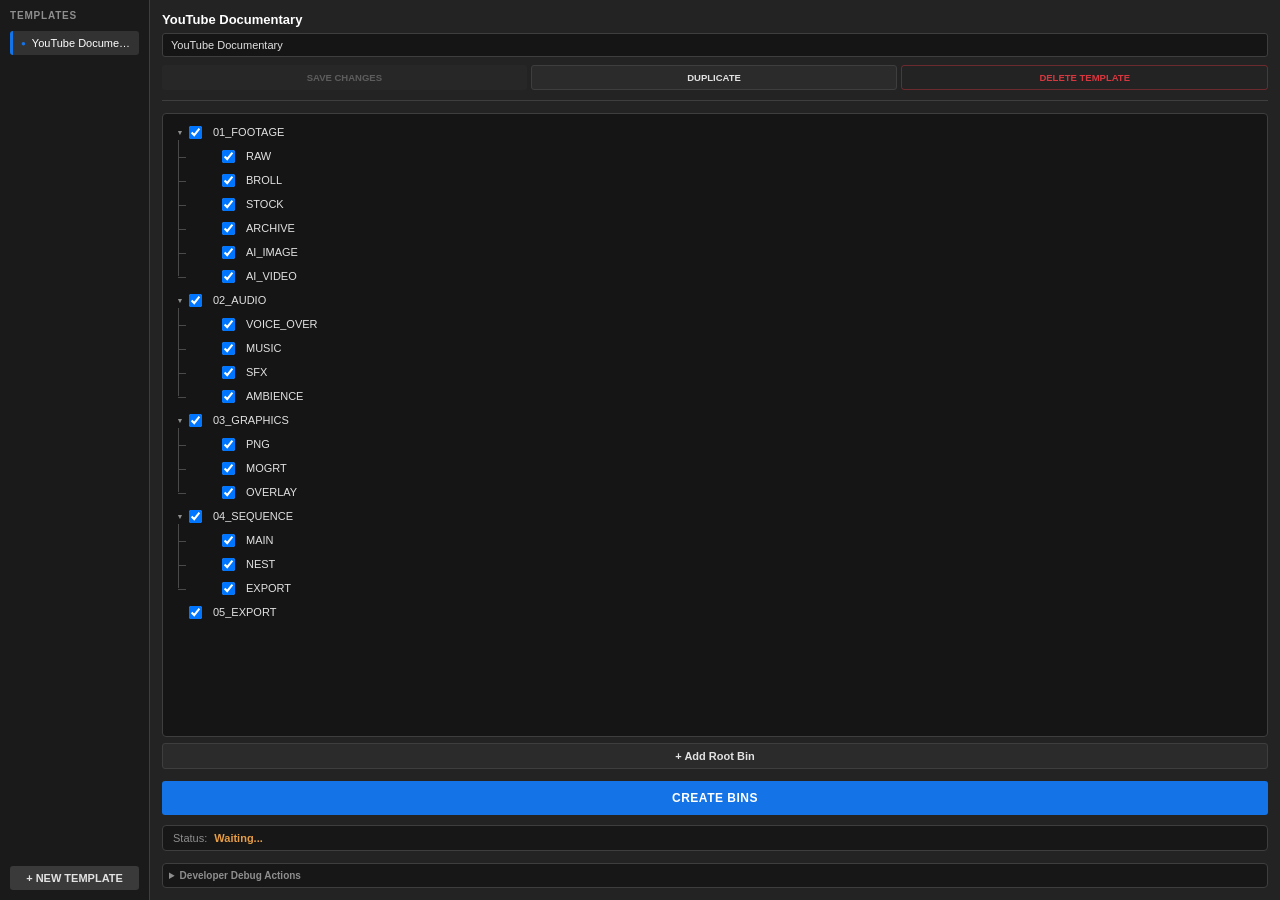
<file: PremiereBinBuilder/client/index.html>
<!DOCTYPE html>
<html lang="en">
<head>
  <meta charset="UTF-8">
  <meta name="viewport" content="width=device-width, initial-scale=1.0">
  <title>PremiereBinBuilder</title>
  <link rel="stylesheet" href="styles.css">
</head>
<body>
  <div class="app-layout">
    <!-- Left Column: Templates List -->
    <div class="sidebar">
      <h3>TEMPLATES</h3>
      <div id="template-list-container" class="template-list scrollable">
        <!-- Dynamically rendered -->
      </div>
      <button id="new-template-btn" class="btn">+ NEW TEMPLATE</button>
    </div>

    <!-- Right Column: Bins Tree Editor -->
    <div class="editor-pane">
      <div class="editor-header">
        <h2 id="active-template-title">Active Template</h2>
        <div class="name-edit-row">
          <input type="text" id="active-template-name-input" placeholder="Template Name..." />
        </div>
        <div class="editor-actions">
          <button id="save-changes-btn" class="btn" disabled>SAVE CHANGES</button>
          <button id="duplicate-template-btn" class="btn secondary">DUPLICATE</button>
          <button id="delete-template-btn" class="btn danger">DELETE TEMPLATE</button>
        </div>
      </div>

      <div class="bin-tree-wrapper">
        <div id="bin-tree-container" class="tree-container scrollable">
          <!-- Dynamically rendered -->
        </div>
        <button id="add-root-bin-btn" class="btn secondary">+ Add Root Bin</button>
      </div>

      <!-- Main Build Action -->
      <div class="build-section">
        <button id="create-bins-btn" class="btn cta build-btn">CREATE BINS</button>
      </div>

      <!-- Footer Status Box -->
      <div class="status-container">
        Status: <span id="status-text">Waiting...</span>
      </div>

      <!-- Collapsible Developer Drawer -->
      <details class="dev-details">
        <summary>Developer Debug Actions</summary>
        <div class="dev-actions">
          <button id="test-connection-btn" class="btn">TEST CONNECTION</button>
          <button id="create-test-bin-btn" class="btn">CREATE TEST BIN</button>
          <button id="create-test-tree-btn" class="btn">CREATE TEST TREE</button>
        </div>
      </details>
    </div>
  </div>

  <!-- Custom Unsaved Changes Modal Dialog -->
  <div id="unsaved-modal" class="modal-overlay hidden">
    <div class="modal-content">
      <h4>Unsaved Changes</h4>
      <p>Save before switching templates?</p>
      <div class="modal-actions">
        <button id="modal-save-btn" class="btn cta">SAVE</button>
        <button id="modal-discard-btn" class="btn danger">DISCARD</button>
        <button id="modal-cancel-btn" class="btn secondary">CANCEL</button>
      </div>
    </div>
  </div>

  <!-- CEP CSInterface and App Logic -->
  <script src="CSInterface.js"></script>
  <script src="storageService.js"></script>
  <script src="templateService.js"></script>
  <script src="templateUI.js"></script>
  <script src="app.js"></script>
</body>
</html>
</file>
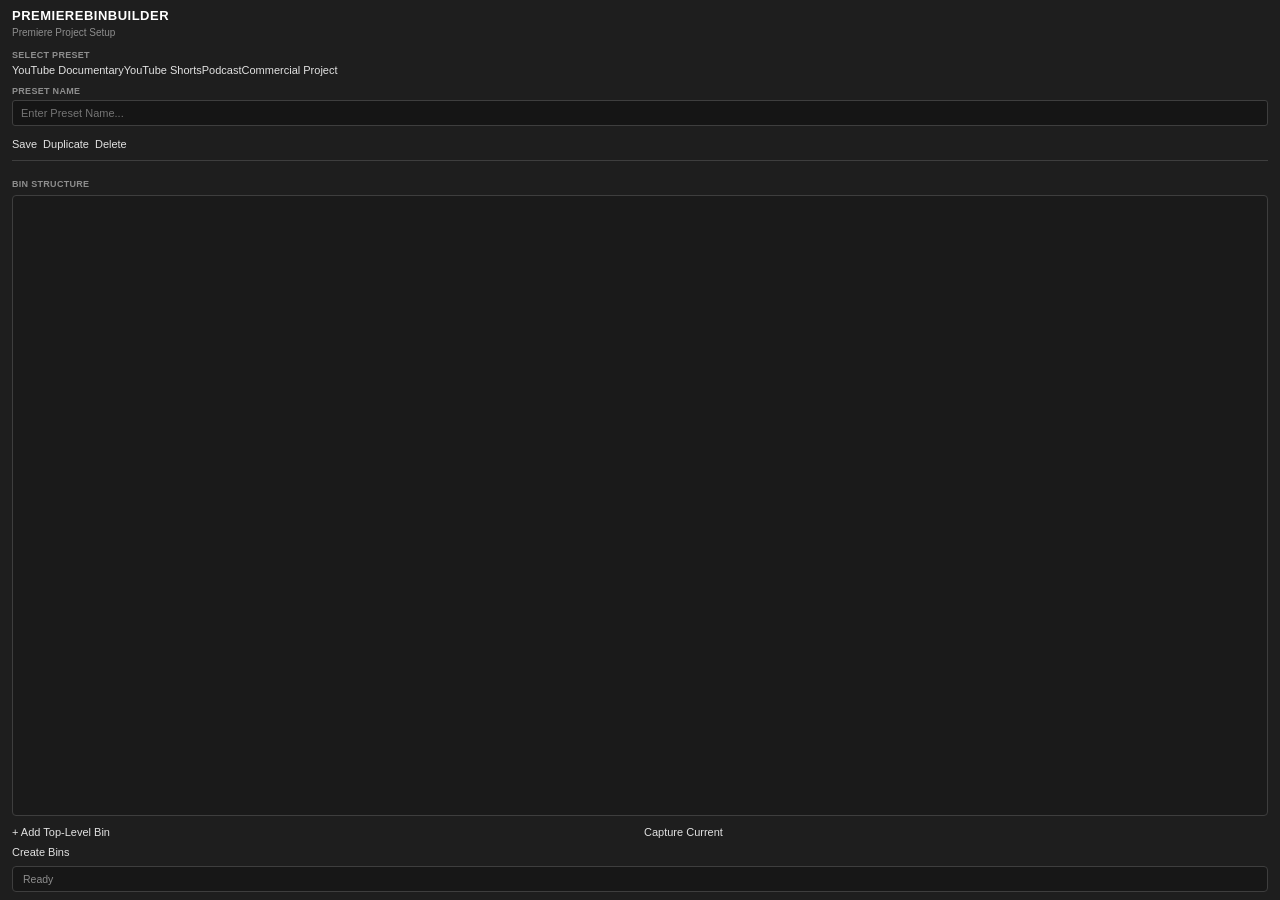
<file: uxp/src/index.html>
<!DOCTYPE html>
<html lang="en">
<head>
  <meta charset="UTF-8">
  <meta name="viewport" content="width=device-width, initial-scale=1.0">
  <title>PremiereBinBuilder</title>
  <link rel="stylesheet" href="css/styles.css">
</head>
<body>
  <h2>PremiereBinBuilder</h2>
  <div class="subtitle">Premiere Project Setup</div>

  <!-- Preset Selector & Management -->
  <div class="preset-section">
    <div class="form-group">
      <label class="form-label" for="preset-dropdown">Select Preset</label>
      <sp-dropdown id="preset-dropdown">
        <!-- Will be dynamically populated by ui.js -->
      </sp-dropdown>
    </div>

    <div class="form-group">
      <label class="form-label" for="preset-name-input">Preset Name</label>
      <input type="text" id="preset-name-input" class="text-input" placeholder="Enter Preset Name..." />
    </div>

    <div class="preset-actions">
      <sp-button id="save-preset-btn" variant="secondary" size="s">Save</sp-button>
      <sp-button id="duplicate-preset-btn" variant="secondary" size="s">Duplicate</sp-button>
      <sp-button id="delete-preset-btn" variant="warning" size="s">Delete</sp-button>
    </div>
  </div>

  <div class="divider"></div>

  <!-- Bin Tree Editor -->
  <div class="bin-structure-section">
    <label class="form-label">Bin Structure</label>
    <div id="bin-tree-container" class="tree-container">
      <!-- Will be dynamically populated by ui.js -->
    </div>
  </div>

  <!-- Bottom Panel Actions -->
  <div class="footer-section">
    <div class="actions-row">
      <sp-button id="add-top-bin-btn" variant="secondary" quiet style="flex: 1;">+ Add Top-Level Bin</sp-button>
      <sp-button id="capture-current-btn" variant="secondary" style="flex: 1;">Capture Current</sp-button>
    </div>

    <sp-button id="create-bins-btn" variant="cta" style="width: 100%;">Create Bins</sp-button>
    
    <!-- Status Display -->
    <div id="status-container" class="status-box">Ready</div>
  </div>

  <!-- Core Services and Scripts -->
  <script src="js/storageService.js"></script>
  <script src="data/defaultPresets.js"></script>
  <script src="js/presetService.js"></script>
  <script src="js/premiere.js"></script>
  <script src="js/binService.js"></script>
  <script src="js/ui.js"></script>
  <script src="js/app.js"></script>
</body>
</html>
</file>
<file: PremiereBinBuilder/client/styles.css>
/**
 * PremiereBinBuilder - CEP Panel Stylesheet
 */

:root {
  --bg-color: #232323;
  --panel-bg: #1e1e1e;
  --text-color: #e2e2e2;
  --text-muted: #8e8e8e;
  --border-color: #3e3e3e;
  --accent-color: #1473e6;
  --accent-hover: #2680eb;
  --danger-color: #d7373f;
  --danger-hover: #e04a50;
  --input-bg: #151515;
  --row-hover: #2a2a2a;
  --row-active: #323232;
  --tree-line-color: #4a4a4a;
}

body {
  margin: 0;
  padding: 0;
  background-color: var(--bg-color);
  color: var(--text-color);
  font-family: -apple-system, BlinkMacSystemFont, "Segoe UI", Roboto, sans-serif;
  font-size: 11px;
  user-select: none;
  box-sizing: border-box;
  overflow: hidden;
  height: 100vh;
}

/* Two Column Layout */
.app-layout {
  display: flex;
  height: 100vh;
  width: 100vw;
  overflow: hidden;
}

.sidebar {
  width: 150px;
  min-width: 120px;
  max-width: 200px;
  background-color: #1a1a1a;
  border-right: 1px solid var(--border-color);
  display: flex;
  flex-direction: column;
  padding: 10px;
  box-sizing: border-box;
}

.sidebar h3 {
  font-size: 10px;
  font-weight: 700;
  color: var(--text-muted);
  margin: 0 0 10px 0;
  letter-spacing: 0.8px;
}

.editor-pane {
  flex: 1;
  display: flex;
  flex-direction: column;
  padding: 12px;
  box-sizing: border-box;
  overflow-y: auto;
  min-width: 0;
}

/* Scrollable Container Utility */
.scrollable {
  flex: 1;
  overflow-y: auto;
  min-height: 50px;
}

/* Template List Items */
.template-list {
  display: flex;
  flex-direction: column;
  gap: 2px;
  margin-bottom: 10px;
}

.template-list-item {
  display: flex;
  align-items: center;
  padding: 6px 8px;
  border-radius: 3px;
  cursor: pointer;
  transition: background-color 0.15s, border-left 0.15s;
  border-left: 3px solid transparent;
  color: var(--text-color);
  min-height: 24px;
  box-sizing: border-box;
}

.template-list-item:hover {
  background-color: var(--row-hover);
}

.template-list-item.active {
  background-color: var(--row-active);
  border-left-color: var(--accent-color);
  color: #fff;
  font-weight: 500;
}

.indicator-dot {
  font-size: 8px;
  margin-right: 6px;
  color: var(--text-muted);
}

.indicator-dot.active {
  color: var(--accent-color);
}

.template-label {
  white-space: nowrap;
  text-overflow: ellipsis;
  overflow: hidden;
}

.list-empty {
  color: var(--text-muted);
  font-style: italic;
  font-size: 10px;
  text-align: center;
  padding: 20px 0;
}

/* Editor Header Elements */
.editor-header {
  margin-bottom: 12px;
  border-bottom: 1px solid var(--border-color);
  padding-bottom: 10px;
  flex-shrink: 0;
}

#active-template-title {
  font-size: 13px;
  font-weight: 600;
  color: #fff;
  margin: 0 0 6px 0;
  display: flex;
  align-items: center;
}

#active-template-title.dirty {
  color: #e69d45;
}

.name-edit-row {
  margin-bottom: 8px;
}

.name-edit-row input {
  width: 100%;
  box-sizing: border-box;
  background-color: var(--input-bg);
  border: 1px solid var(--border-color);
  color: var(--text-color);
  padding: 5px 8px;
  font-size: 11px;
  border-radius: 3px;
  outline: none;
}

.name-edit-row input:focus {
  border-color: var(--accent-color);
}

.editor-actions {
  display: flex;
  gap: 4px;
}

.editor-actions button {
  flex: 1;
  font-size: 9.5px;
  padding: 6px 0;
}

/* Tree Editor Wrapper */
.bin-tree-wrapper {
  flex: 1;
  display: flex;
  flex-direction: column;
  margin-bottom: 12px;
  min-height: 100px;
}

.tree-container {
  border: 1px solid var(--border-color);
  background-color: #151515;
  border-radius: 4px;
  padding: 6px;
  margin-bottom: 6px;
}

.tree-empty {
  color: var(--text-muted);
  text-align: center;
  padding: 40px 10px;
  font-style: italic;
}

/* Recursive Lines and Tree Rendering */
.tree-children {
  position: relative;
  margin-left: 17px;
}

.tree-children::before {
  content: "";
  position: absolute;
  top: -4px;
  bottom: 12px;
  left: -8px;
  width: 1px;
  background-color: var(--tree-line-color);
}

.tree-node {
  position: relative;
}

.tree-node::before {
  content: "";
  position: absolute;
  top: 13px;
  left: -8px;
  width: 8px;
  height: 1px;
  background-color: var(--tree-line-color);
}

.tree-node[style*="--depth: 0"]::before,
.tree-node[style*="--depth:0"]::before {
  display: none;
}

.tree-row {
  display: flex;
  align-items: center;
  height: 24px;
  padding: 0 4px;
  border-radius: 3px;
  transition: background-color 0.1s;
}

.tree-row:hover {
  background-color: var(--row-hover);
}

.tree-row.is-disabled {
  opacity: 0.4;
}

.tree-indent {
  flex-shrink: 0;
}

.tree-toggle {
  width: 14px;
  height: 14px;
  display: flex;
  align-items: center;
  justify-content: center;
  cursor: pointer;
  color: var(--text-muted);
  font-size: 7px;
  flex-shrink: 0;
  margin-right: 2px;
}

.tree-toggle.is-empty {
  visibility: hidden;
  cursor: default;
}

.tree-checkbox {
  margin: 0 6px 0 0;
  flex-shrink: 0;
  cursor: pointer;
}

.tree-name-input {
  background-color: transparent;
  border: 1px solid transparent;
  color: var(--text-color);
  font-family: inherit;
  font-size: 11px;
  padding: 2px 4px;
  width: 100px;
  outline: none;
  border-radius: 2px;
  transition: background-color 0.15s, border-color 0.15s;
}

.tree-row:hover .tree-name-input {
  background-color: var(--input-bg);
  border-color: #333;
}

.tree-name-input:focus {
  background-color: var(--input-bg) !important;
  border-color: var(--accent-color) !important;
}

.tree-actions {
  margin-left: auto;
  display: flex;
  gap: 2px;
  opacity: 0;
}

.tree-row:hover .tree-actions {
  opacity: 1;
}

.action-btn {
  background: transparent;
  border: none;
  color: var(--text-muted);
  width: 18px;
  height: 18px;
  border-radius: 2px;
  display: flex;
  align-items: center;
  justify-content: center;
  cursor: pointer;
  padding: 0;
  transition: background-color 0.15s, color 0.15s;
}

.action-btn:hover {
  background-color: #444;
  color: #fff;
}

.action-btn.delete-bin-btn:hover {
  background-color: var(--danger-color);
  color: #fff;
}

/* Button & UI Components */
.btn {
  background-color: #3a3a3a;
  border: none;
  color: #e2e2e2;
  padding: 6px 12px;
  border-radius: 3px;
  font-size: 11px;
  font-weight: 600;
  cursor: pointer;
  transition: background-color 0.15s;
  outline: none;
  box-sizing: border-box;
  text-align: center;
}

.btn:hover {
  background-color: #4a4a4a;
}

.btn[disabled] {
  opacity: 0.3;
  cursor: default;
  background-color: #333 !important;
}

.btn.cta {
  background-color: var(--accent-color);
  color: #fff;
}

.btn.cta:hover:not([disabled]) {
  background-color: var(--accent-hover);
}

.btn.secondary {
  background-color: #2b2b2b;
  border: 1px solid var(--border-color);
}

.btn.secondary:hover {
  background-color: #363636;
}

.btn.danger {
  background-color: transparent;
  color: var(--danger-color);
  border: 1px solid rgba(215, 55, 63, 0.4);
}

.btn.danger:hover {
  background-color: var(--danger-color);
  color: #fff;
  border-color: var(--danger-color);
}

/* Build Actions */
.build-section {
  margin-bottom: 10px;
  flex-shrink: 0;
}

.build-btn {
  width: 100%;
  padding: 10px;
  font-size: 12px;
  letter-spacing: 0.5px;
}

/* Status Box */
.status-container {
  font-size: 11px;
  color: var(--text-muted);
  background-color: #171717;
  border: 1px solid var(--border-color);
  border-radius: 4px;
  padding: 6px 10px;
  box-sizing: border-box;
  margin-bottom: 12px;
  flex-shrink: 0;
  white-space: nowrap;
  text-overflow: ellipsis;
  overflow: hidden;
}

#status-text {
  font-weight: 600;
  color: #e69d45;
  margin-left: 4px;
  transition: color 0.15s;
}

#status-text.ok {
  color: #55c269;
}

/* Collapsible Developer Drawer */
.dev-details {
  border: 1px solid var(--border-color);
  border-radius: 4px;
  padding: 6px;
  margin-top: auto;
  background-color: #171717;
  flex-shrink: 0;
}

.dev-details summary {
  font-size: 10px;
  font-weight: 600;
  color: var(--text-muted);
  cursor: pointer;
  outline: none;
}

.dev-actions {
  display: flex;
  flex-direction: column;
  gap: 4px;
  margin-top: 6px;
}

.dev-actions button {
  padding: 5px;
  font-size: 10px;
}

/* Unsaved Changes Modal overlay */
.modal-overlay {
  position: fixed;
  top: 0;
  left: 0;
  right: 0;
  bottom: 0;
  background-color: rgba(0, 0, 0, 0.65);
  display: flex;
  align-items: center;
  justify-content: center;
  z-index: 999;
}

.modal-overlay.hidden {
  display: none;
}

.modal-content {
  background-color: #2b2b2b;
  border: 1px solid var(--border-color);
  border-radius: 6px;
  padding: 16px;
  width: 240px;
  text-align: center;
  box-shadow: 0 8px 24px rgba(0, 0, 0, 0.5);
}

.modal-content h4 {
  font-size: 12px;
  margin: 0 0 8px 0;
  color: #fff;
}

.modal-content p {
  font-size: 10.5px;
  color: var(--text-color);
  margin: 0 0 16px 0;
  line-height: 1.4;
}

.modal-actions {
  display: flex;
  flex-direction: column;
  gap: 6px;
}

.modal-actions button {
  width: 100%;
  padding: 6px 0;
}

/* Scrollbar customizations */
::-webkit-scrollbar {
  width: 6px;
  height: 6px;
}
::-webkit-scrollbar-track {
  background: transparent;
}
::-webkit-scrollbar-thumb {
  background: #3e3e3e;
  border-radius: 3px;
}
::-webkit-scrollbar-thumb:hover {
  background: #555;
}
</file>
<file: uxp/src/css/styles.css>
/**
 * PremiereBinBuilder - Styling Sheet (Dark Theme)
 */

:root {
  --bg-color: #232323;
  --panel-bg: #1e1e1e;
  --text-color: #e2e2e2;
  --text-muted: #8e8e8e;
  --border-color: #3e3e3e;
  --accent-color: #1473e6;
  --accent-hover: #2680eb;
  --danger-color: #d7373f;
  --danger-hover: #e04a50;
  --input-bg: #151515;
  --row-hover: #2a2a2a;
  --row-active: #323232;
  --tree-line-color: #4a4a4a;
}

body {
  margin: 0;
  padding: 8px 12px;
  background-color: var(--panel-bg);
  color: var(--text-color);
  font-family: -apple-system, BlinkMacSystemFont, "Segoe UI", Roboto, Helvetica, Arial, sans-serif;
  font-size: 11px;
  user-select: none;
  display: flex;
  flex-direction: column;
  height: 100vh;
  box-sizing: border-box;
  overflow: hidden;
}

/* Header Setup */
h2 {
  font-size: 13px;
  font-weight: 600;
  margin: 0 0 4px 0;
  letter-spacing: 0.5px;
  text-transform: uppercase;
  color: #fff;
}

.subtitle {
  font-size: 10px;
  color: var(--text-muted);
  margin: 0 0 12px 0;
}

.divider {
  height: 1px;
  background-color: var(--border-color);
  margin: 10px 0;
}

/* Preset Picker Layout */
.preset-section {
  display: flex;
  flex-direction: column;
  gap: 8px;
}

.form-group {
  display: flex;
  flex-direction: column;
  gap: 4px;
}

.form-label {
  font-size: 9px;
  text-transform: uppercase;
  font-weight: 700;
  color: var(--text-muted);
  letter-spacing: 0.3px;
}

sp-dropdown, sp-picker {
  width: 100%;
  margin-bottom: 2px;
}

.preset-actions {
  display: flex;
  gap: 6px;
  margin-top: 4px;
}

.preset-actions button {
  flex: 1;
}

/* Inputs styling */
.text-input {
  background-color: var(--input-bg);
  border: 1px solid var(--border-color);
  color: var(--text-color);
  padding: 6px 8px;
  border-radius: 3px;
  font-size: 11px;
  outline: none;
  transition: border-color 0.2s;
}

.text-input:focus {
  border-color: var(--accent-color);
}

/* Tree Structure View */
.bin-structure-section {
  flex: 1;
  display: flex;
  flex-direction: column;
  margin-top: 8px;
  min-height: 100px;
  overflow: hidden;
}

.tree-container {
  flex: 1;
  overflow-y: auto;
  border: 1px solid var(--border-color);
  background-color: #1a1a1a;
  border-radius: 4px;
  padding: 6px;
  margin-top: 6px;
}

.tree-empty {
  color: var(--text-muted);
  text-align: center;
  padding: 40px 10px;
  font-style: italic;
}

/* Recursive lines & alignments */
.tree-children {
  position: relative;
  margin-left: 17px;
}

/* Vertical line */
.tree-children::before {
  content: "";
  position: absolute;
  top: -4px;
  bottom: 12px;
  left: -8px;
  width: 1px;
  background-color: var(--tree-line-color);
}

.tree-node {
  position: relative;
}

/* Horizontal line for children */
.tree-node::before {
  content: "";
  position: absolute;
  top: 13px;
  left: -8px;
  width: 8px;
  height: 1px;
  background-color: var(--tree-line-color);
}

/* Disable connector lines for top-level nodes */
.tree-node[style*="--depth: 0"]::before,
.tree-node[style*="--depth:0"]::before {
  display: none;
}

.tree-row {
  display: flex;
  align-items: center;
  height: 26px;
  padding: 0 4px;
  border-radius: 3px;
  transition: background-color 0.15s;
  position: relative;
}

.tree-row:hover {
  background-color: var(--row-hover);
}

.tree-row.is-disabled {
  opacity: 0.5;
}

.tree-indent {
  flex-shrink: 0;
}

.tree-toggle {
  width: 16px;
  height: 16px;
  display: flex;
  align-items: center;
  justify-content: center;
  cursor: pointer;
  color: var(--text-muted);
  font-size: 8px;
  flex-shrink: 0;
  transition: color 0.15s;
}

.tree-toggle:hover {
  color: #fff;
}

.tree-toggle.is-empty {
  cursor: default;
  visibility: hidden;
}

.tree-checkbox {
  margin: 0 6px 0 0;
  flex-shrink: 0;
}

.tree-name-input {
  background-color: transparent;
  border: 1px solid transparent;
  color: var(--text-color);
  font-family: inherit;
  font-size: 11px;
  font-weight: 500;
  padding: 2px 4px;
  width: 120px;
  outline: none;
  border-radius: 2px;
  transition: background-color 0.15s, border-color 0.15s;
}

.tree-row:hover .tree-name-input {
  background-color: var(--input-bg);
  border-color: #333;
}

.tree-name-input:focus {
  background-color: var(--input-bg) !important;
  border-color: var(--accent-color) !important;
}

/* Node action buttons */
.tree-actions {
  margin-left: auto;
  display: flex;
  gap: 2px;
  opacity: 0;
  transition: opacity 0.15s;
}

.tree-row:hover .tree-actions {
  opacity: 1;
}

.action-btn {
  background: transparent;
  border: none;
  color: var(--text-muted);
  width: 18px;
  height: 18px;
  border-radius: 2px;
  display: flex;
  align-items: center;
  justify-content: center;
  cursor: pointer;
  padding: 0;
  transition: background-color 0.15s, color 0.15s;
}

.action-btn:hover {
  background-color: #444;
  color: #fff;
}

.action-btn.delete-bin-btn:hover {
  background-color: var(--danger-color);
  color: #fff;
}

/* Footer Section */
.footer-section {
  margin-top: 10px;
  display: flex;
  flex-direction: column;
  gap: 8px;
  flex-shrink: 0;
}

.actions-row {
  display: flex;
  gap: 8px;
}

.actions-row button {
  flex: 1;
}

/* Status Box */
.status-box {
  background-color: #171717;
  border: 1px solid var(--border-color);
  border-radius: 4px;
  padding: 6px 10px;
  font-size: 10.5px;
  color: var(--text-muted);
  white-space: nowrap;
  text-overflow: ellipsis;
  overflow: hidden;
  box-sizing: border-box;
}

.status-success {
  background-color: rgba(45, 142, 72, 0.15);
  border-color: rgba(45, 142, 72, 0.4);
  color: #55c269;
  font-weight: 500;
}

.status-error {
  background-color: rgba(215, 55, 63, 0.15);
  border-color: rgba(215, 55, 63, 0.4);
  color: #ff646c;
  font-weight: 500;
}

.status-warning {
  background-color: rgba(212, 125, 22, 0.15);
  border-color: rgba(212, 125, 22, 0.4);
  color: #e69d45;
  font-weight: 500;
}

.status-info {
  background-color: rgba(20, 115, 230, 0.15);
  border-color: rgba(20, 115, 230, 0.4);
  color: #57a1f5;
  font-weight: 500;
}

/* Button override variables for built-in Spectrum UXP Widgets */
sp-button {
  margin: 0;
}

/* Scrollbar styling */
::-webkit-scrollbar {
  width: 6px;
  height: 6px;
}
::-webkit-scrollbar-track {
  background: transparent;
}
::-webkit-scrollbar-thumb {
  background: #3e3e3e;
  border-radius: 3px;
}
::-webkit-scrollbar-thumb:hover {
  background: #555;
}
</file>
